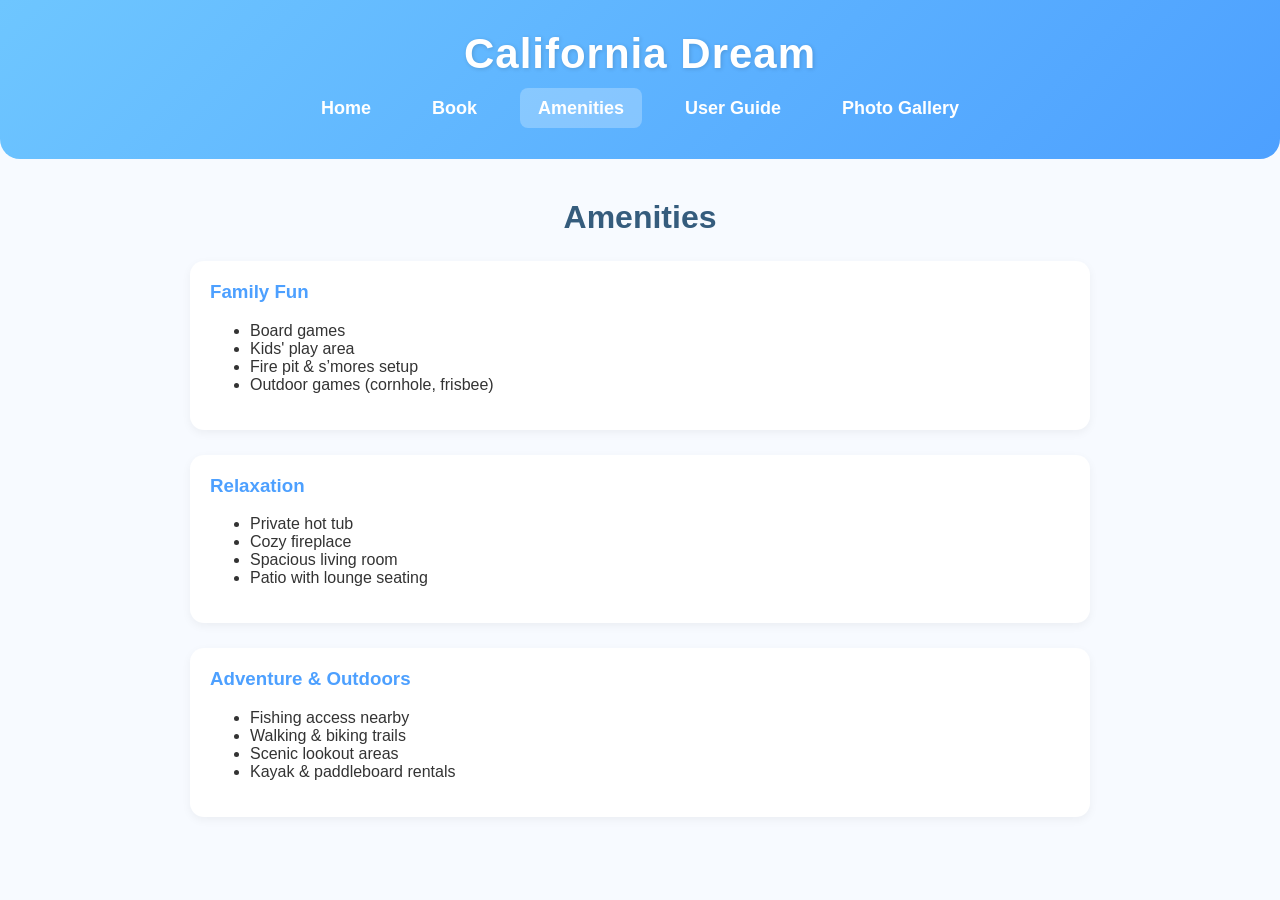
<file: amenities.html>
<!DOCTYPE html>
<html lang="en">
<head>
    <meta charset="UTF-8">
    <title>Amenities - California Dream</title>
    <link rel="stylesheet" href="style.css">
</head>

<body>
    <header class="header">
        <h1 class="site-title">California Dream</h1>
        <nav class="navbar">
            <ul>
                <li><a href="index.html">Home</a></li>
                <li><a href="book.html">Book</a></li>
                <li><a href="amenities.html" class="active">Amenities</a></li>
                <li><a href="guide.html">User Guide</a></li>
                <li><a href="gallery.html">Photo Gallery</a></li>
            </ul>
        </nav>
    </header>

    <main class="content">
        <h2>Amenities</h2>

        <section>
            <h3>Family Fun</h3>
            <ul>
                <li>Board games</li>
                <li>Kids' play area</li>
                <li>Fire pit & s’mores setup</li>
                <li>Outdoor games (cornhole, frisbee)</li>
            </ul>
        </section>

        <section>
            <h3>Relaxation</h3>
            <ul>
                <li>Private hot tub</li>
                <li>Cozy fireplace</li>
                <li>Spacious living room</li>
                <li>Patio with lounge seating</li>
            </ul>
        </section>

        <section>
            <h3>Adventure & Outdoors</h3>
            <ul>
                <li>Fishing access nearby</li>
                <li>Walking & biking trails</li>
                <li>Scenic lookout areas</li>
                <li>Kayak & paddleboard rentals</li>
            </ul>
        </section>
    </main>
</body>
</html>
</file>
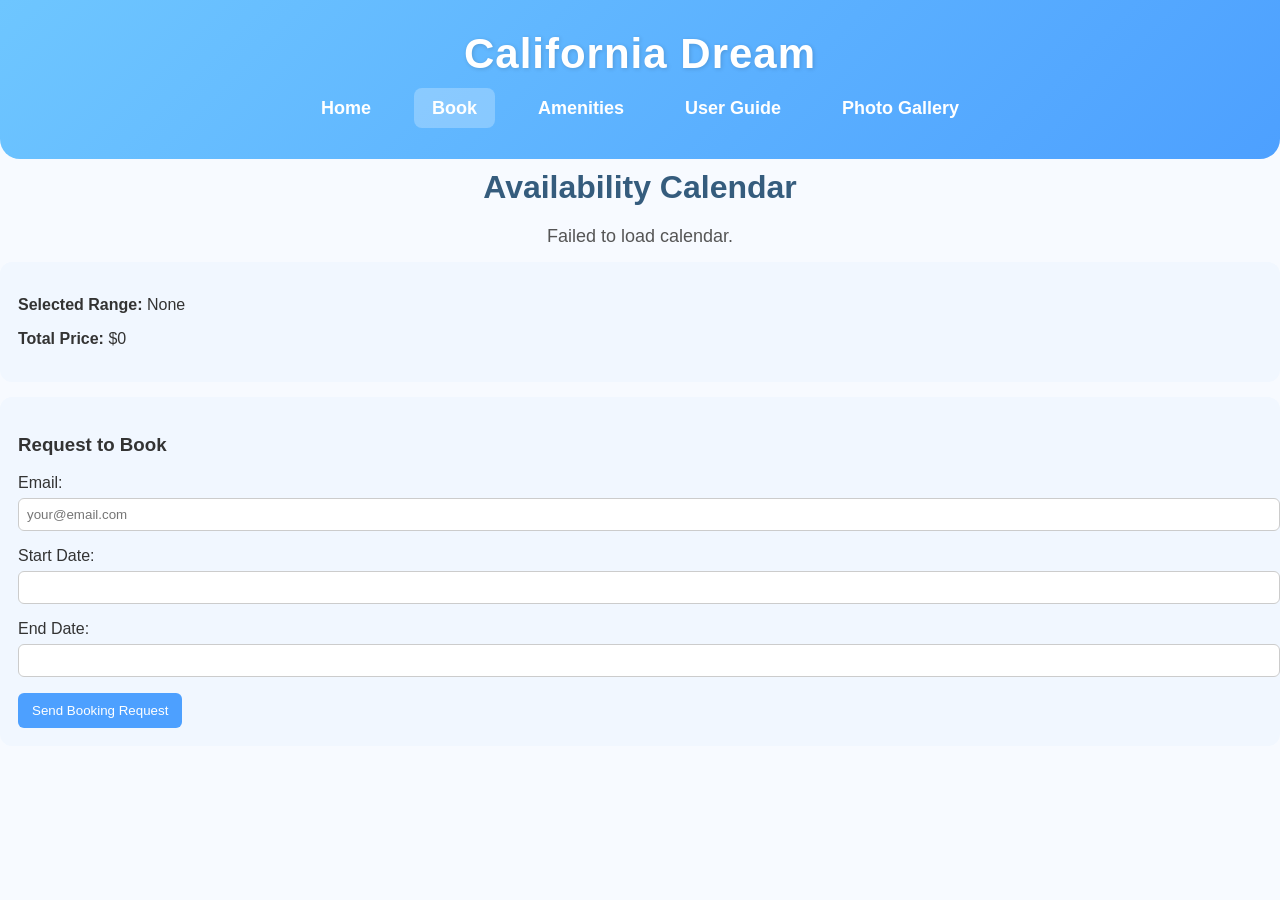
<file: book.html>
<!DOCTYPE html>
<html lang="en">
<head>
    <meta charset="UTF-8">
    <title>Book Your Stay</title>
    <link rel="stylesheet" href="style.css">
</head>

<body>

<!-- HEADER -->
<header class="header">
    <h1 class="site-title">California Dream</h1>
    <nav class="navbar">
        <ul>
            <li><a href="index.html">Home</a></li>
            <li><a href="book.html" class="active">Book</a></li>
            <li><a href="amenities.html">Amenities</a></li>
            <li><a href="guide.html">User Guide</a></li>
            <li><a href="gallery.html">Photo Gallery</a></li>
        </ul>
    </nav>
</header>

<!-- MAIN CONTENT -->
<div class="booking-container">

    <h2>Availability Calendar</h2>

    <!-- Loading spinner -->
    <div id="calendar-loading" class="loading-spinner">
        Loading calendar...
    </div>

    <!-- Calendar -->
    <div id="calendar"></div>

    <!-- Price Box -->
    <div class="price-box">
        <p><strong>Selected Range:</strong> 
            <span id="rangeDisplay">None</span>
        </p>
        <p><strong>Total Price:</strong> 
            $<span id="priceDisplay">0</span>
        </p>
    </div>

    <!-- Booking Form -->
    <div class="booking-form">
        <h3>Request to Book</h3>

        <label>Email:</label>
        <input type="email" id="emailInput" placeholder="your@email.com">

        <label>Start Date:</label>
        <input type="text" id="startInput" readonly>

        <label>End Date:</label>
        <input type="text" id="endInput" readonly>

        <button id="submitRequest">Send Booking Request</button>
    </div>

</div><!-- end booking-container -->

<!-- JS FILE -->
<script src="calendar.js"></script>

</body>
</html>
</file>
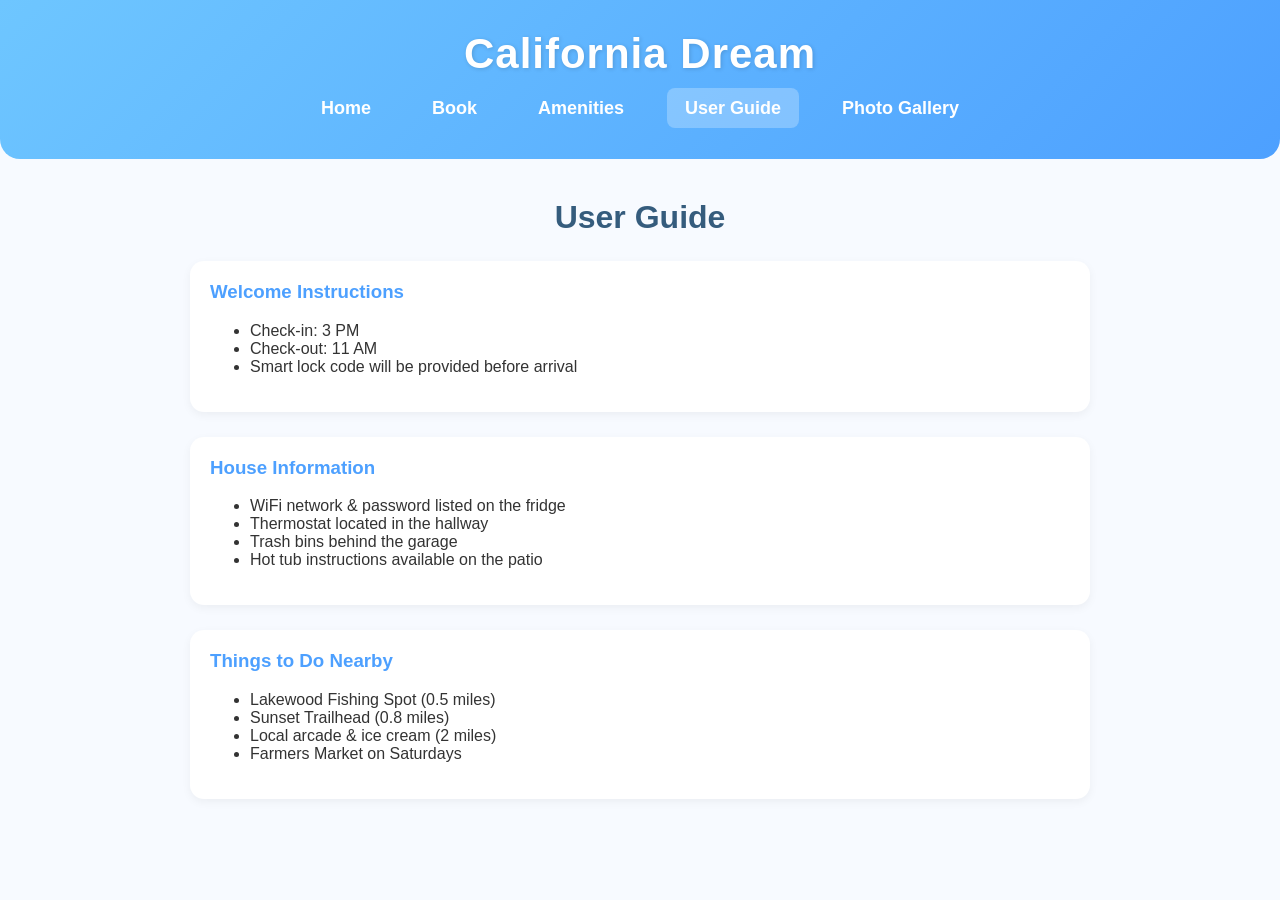
<file: guide.html>
<!DOCTYPE html>
<html lang="en">
<head>
    <meta charset="UTF-8">
    <title>User Guide - California Dream</title>
    <link rel="stylesheet" href="style.css">
</head>

<body>
    <header class="header">
        <h1 class="site-title">California Dream</h1>
        <nav class="navbar">
            <ul>
                <li><a href="index.html">Home</a></li>
                <li><a href="book.html">Book</a></li>
                <li><a href="amenities.html">Amenities</a></li>
                <li><a href="guide.html" class="active">User Guide</a></li>
                <li><a href="gallery.html">Photo Gallery</a></li>
            </ul>
        </nav>
    </header>

    <main class="content">
        <h2>User Guide</h2>

        <section>
            <h3>Welcome Instructions</h3>
            <ul>
                <li>Check-in: 3 PM</li>
                <li>Check-out: 11 AM</li>
                <li>Smart lock code will be provided before arrival</li>
            </ul>
        </section>

        <section>
            <h3>House Information</h3>
            <ul>
                <li>WiFi network & password listed on the fridge</li>
                <li>Thermostat located in the hallway</li>
                <li>Trash bins behind the garage</li>
                <li>Hot tub instructions available on the patio</li>
            </ul>
        </section>

        <section>
            <h3>Things to Do Nearby</h3>
            <ul>
                <li>Lakewood Fishing Spot (0.5 miles)</li>
                <li>Sunset Trailhead (0.8 miles)</li>
                <li>Local arcade & ice cream (2 miles)</li>
                <li>Farmers Market on Saturdays</li>
            </ul>
        </section>
    </main>
</body>
</html>
</file>
<file: style.css>
/* Global Styles */
body {
    font-family: "Trebuchet MS", Arial, sans-serif;
    margin: 0;
    padding: 0;
    background-color: #f7faff; /* soft friendly light blue */
    color: #333;
}

/* Header */
.header {
    background: linear-gradient(135deg, #6EC6FF, #4DA0FF); 
    padding: 30px 20px;
    text-align: center;
    color: white;
    border-bottom-left-radius: 20px;
    border-bottom-right-radius: 20px;
}

.site-title {
    font-size: 42px;
    margin: 0;
    font-weight: 700;
    letter-spacing: 1px;
    text-shadow: 1px 1px 4px rgba(0,0,0,0.15);
}

/* Navigation Bar */
.navbar {
    margin-top: 20px;
}

.navbar ul {
    list-style: none;
    padding: 0;
    margin: 10px;
    display: flex;
    justify-content: center;
    gap: 25px;
}

.navbar a {
    text-decoration: none;
    font-size: 18px;
    color: #ffffff;
    padding: 10px 18px;
    border-radius: 8px;
    transition: 0.25s ease;
    font-weight: 600;
}

/* Active page highlight */
.navbar a.active {
    background-color: rgba(255, 255, 255, 0.25);
}

/* Hover effect */
.navbar a:hover {
    background-color: rgba(255, 255, 255, 0.4);
    transform: translateY(-2px);
}

/* Main Content */
.content {
    max-width: 900px;
    margin: 40px auto;
    padding: 0 20px;
}

h2 {
    font-size: 32px;
    margin-top: 10px;
    margin-bottom: 20px;
    text-align: center;
    color: #355C7D;
}

.hero-image {
    width: 100%;
    border-radius: 18px;
    margin-bottom: 20px;
    box-shadow: 0 4px 12px rgba(0,0,0,0.1);
}

/* Info sections */
section {
    background: white;
    padding: 20px;
    border-radius: 14px;
    margin: 25px 0;
    box-shadow: 0 3px 10px rgba(0,0,0,0.05);
}

section h3 {
    margin-top: 0;
    color: #4DA0FF;
}

.intro {
    font-size: 18px;
    line-height: 1.6;
    margin-bottom: 25px;
}

.quick-info ul {
    margin: 0;
    padding-left: 20px;
}

.quick-info li {
    font-size: 17px;
    padding: 6px 0;
}

/* Responsive Image Styling */
img {
    max-width: 100%;
    height: auto;
    border-radius: 12px;
}

/* Contact Section */
.contact p {
    font-size: 17px;
}


/* =========================
   Masonry Photo Gallery
========================= */

.masonry {
    column-count: 3;
    column-gap: 18px;
}

@media (max-width: 900px) {
    .masonry { column-count: 2; }
}

@media (max-width: 600px) {
    .masonry { column-count: 1; }
}

.gallery-item {
    break-inside: avoid;
    margin-bottom: 18px;
    border-radius: 14px;
    overflow: hidden;
    cursor: pointer;
    position: relative;
    background: white;
    box-shadow: 0 3px 10px rgba(0,0,0,0.08);
    transition: transform 0.2s ease;
}

.gallery-item:hover {
    transform: translateY(-4px);
}

.gallery-item img {
    width: 100%;
    display: block;
}

/* Optional cute tag overlay */
.gallery-tag {
    position: absolute;
    bottom: 8px;
    left: 8px;
    background: rgba(0,0,0,0.6);
    color: white;
    font-size: 13px;
    padding: 6px 8px;
    border-radius: 999px;
}

/* Sentinel (infinite scroll loader) */
.sentinel {
    text-align: center;
    font-size: 15px;
    opacity: 0.7;
    padding: 20px;
}

/* =========================
   Lightbox
========================= */

.lightbox {
    position: fixed;
    inset: 0;
    background: rgba(0,0,0,0.85);
    display: flex;
    align-items: center;
    justify-content: center;
    z-index: 9999;
    padding: 20px;
}

.lightbox.hidden {
    display: none;
}

.lightbox-img {
    max-width: 90vw;
    max-height: 80vh;
    border-radius: 12px;
    box-shadow: 0 6px 25px rgba(0,0,0,0.4);
}

.lightbox-caption {
    color: #fff;
    text-align: center;
    margin-top: 12px;
    font-size: 16px;
    opacity: 0.9;
}

.lightbox-close {
    position: absolute;
    top: 18px;
    right: 25px;
    font-size: 40px;
    color: white;
    cursor: pointer;
    user-select: none;
}

.lightbox-nav {
    position: absolute;
    top: 50%;
    transform: translateY(-50%);
    background: rgba(255,255,255,0.15);
    border: none;
    color: white;
    font-size: 30px;
    padding: 12px 16px;
    border-radius: 999px;
    cursor: pointer;
    transition: 0.2s ease;
}

.lightbox-nav:hover {
    background: rgba(255,255,255,0.3);
}

.lightbox-nav.prev { left: 18px; }
.lightbox-nav.next { right: 18px; }


/* Full Screen Hero Image */
.hero {
    width: 100%;
    height: 100vh; /* full screen height */
    overflow: hidden;
}

.hero-full {
    width: 100%;
    height: 100%;
    object-fit: cover;
}

/* Photo Sections */
.photo-section {
    margin: 50px 0;
}

.photo-section h2 {
    text-align: center;
    color: #355C7D;
    margin-bottom: 20px;
}

.photo-grid {
    display: grid;
    grid-template-columns: repeat(auto-fit, minmax(260px, 1fr));
    gap: 20px;
}

.photo-grid img {
    width: 100%;
    border-radius: 12px;
    box-shadow: 0 4px 12px rgba(0,0,0,0.1);
    object-fit: cover;
}

/* Smaller Hero Image */
.hero-small {
    width: 100%;
    margin-top: 20px;
    text-align: center;
}

.hero-small {
    width: 100%;
    margin-top: 20px;
    text-align: center;
}

.hero-image-small {
    width: 90%;
    height: auto;          /* show full image */
    max-height: 650px;     /* bigger but not overwhelming */
    object-fit: contain;   /* show full image */
    border-radius: 20px;
    box-shadow: 0 4px 14px rgba(0,0,0,0.15);
}

/* Section formatting */
.photo-section {
    margin: 50px 0;
}

.photo-large img {
    width: 100%;
    height: 420px;
    object-fit: cover;
    border-radius: 14px;
    margin-bottom: 20px;
    cursor: pointer;
}

.photo-row {
    display: grid;
    grid-template-columns: 1fr 1fr;
    gap: 18px;
}

.photo-row img {
    width: 100%;
    height: 260px;
    object-fit: cover;
    border-radius: 14px;
    cursor: pointer;
}

/* Lightbox */
.lightbox {
    position: fixed;
    inset: 0;
    background: rgba(0,0,0,0.85);
    display: flex;
    align-items: center;
    justify-content: center;
    z-index: 9999;
}

.lightbox.hidden {
    display: none;
}

.lightbox-img {
    max-width: 90vw;
    max-height: 80vh;
    border-radius: 12px;
}

.lightbox-close {
    position: absolute;
    top: 20px;
    right: 35px;
    color: white;
    font-size: 40px;
    cursor: pointer;
}


.expandable {
    transition: transform 0.25s ease, box-shadow 0.25s ease;
}

.expandable:active {
    transform: scale(1.03) translateY(-6px);
    box-shadow: 0 6px 16px rgba(0,0,0,0.25);
}


/* New info section */
.info-top {
    display: grid;
    grid-template-columns: repeat(3, 1fr);
    gap: 25px;
    margin: 40px 0;
}

.info-box {
    background: #f8f8f8;
    padding: 20px;
    text-align: center;
    border-radius: 14px;
    box-shadow: 0 2px 10px rgba(0,0,0,0.08);
}

.info-box h3 {
    margin: 0;
    color: #355C7D;
}

.info-box p {
    font-size: 24px;
    font-weight: bold;
    margin-top: 8px;
}

.info-description {
    background: white;
    padding: 25px;
    border-radius: 14px;
    line-height: 1.65;
    box-shadow: 0 2px 14px rgba(0,0,0,0.1);
}



/* --- FIX HORIZONTAL SCROLL PROBLEM --- */

html, body {
    max-width: 100%;
    overflow-x: hidden;
}

/* Ensure sections don't exceed screen width */
section {
    width: 100%;
    box-sizing: border-box;
}

/* Ensure image containers don't push layout wider */
.photo-section,
.photo-large img,
.photo-row img,
.hero-image-small {
    max-width: 100%;
}


/* Adjust homeMain hero image placement & size */
.hero-small {
    width: 100%;
    margin-top: 5px;            /* move image up */
    display: flex;
    justify-content: center;
}

.hero-image-small {
    width: 75%;                 /* scale down ~25% */
    max-height: 500px;          /* keep height reasonable */
    object-fit: contain;        /* show full image */
    margin-top: -20px;          /* lift upward slightly */
    border-radius: 18px;
    box-shadow: 0 4px 14px rgba(0,0,0,0.15);
}



/* Availability Calendar */
.cal-header {
    display: flex;
    justify-content: space-between;
    align-items: center;
    margin-bottom: 15px;
}

.cal-header button {
    padding: 8px 14px;
    background: #4DA0FF;
    color: white;
    border: none;
    border-radius: 8px;
    cursor: pointer;
    transition: 0.2s ease;
}

.cal-header button:hover {
    background: #6EC6FF;
}

.cal-grid {
    display: grid;
    grid-template-columns: repeat(7, 1fr);
    gap: 8px;
    text-align: center;
}

.cal-grid > div {
    padding: 10px;
    font-weight: 600;
}

.cal-day {
    background: #f0f6ff;
    border-radius: 8px;
    padding: 12px;
}

.cal-day.booked {
    background: #ffd4d4;
    color: #a30000;
    text-decoration: line-through;
    font-weight: bold;
}

#calendar {
    max-width: 600px;
    margin: 20px auto;
}

.calendar-header {
    display: flex;
    justify-content: space-between;
    align-items: center;
    margin-bottom: 10px;
}

.calendar-header button {
    padding: 5px 10px;
    cursor: pointer;
}

.calendar-weekdays, .calendar-days {
    display: grid;
    grid-template-columns: repeat(7, 1fr);
    text-align: center;
}

.calendar-weekdays div {
    font-weight: bold;
    padding-bottom: 5px;
}

.calendar-days .day {
    padding: 10px;
    margin: 3px;
    border-radius: 5px;
    cursor: pointer;
}

.calendar-days .day:hover {
    background: #e3f3ff;
}

.booked {
    background: #ffb3b3;
    color: #600;
    cursor: not-allowed;
}

.selected-start, .selected-end {
    background: #4CAF50;
    color: white;
}

.selected-range {
    background: #9edba3;
}


.booked {
    background: #d6d6d6 !important;
    color: #666;
    cursor: not-allowed;
}

.past-day {
    background: #ececec;
    color: #999;
    cursor: not-allowed;
}


.loading-spinner {
    text-align: center;
    margin-top: 20px;
    font-size: 18px;
    color: #555;
    font-family: inherit;
}

.booked {
    background: #d6d6d6 !important; /* booked = grey */
    color: #666;
    cursor: not-allowed;
}

.past-day {
    background: #ececec; /* past = lighter grey */
    color: #999;
    cursor: not-allowed;
}


/* --- Calendar Additions --- */

.calendar-day {
  display: inline-block;
  width: 38px;
  height: 38px;
  margin: 4px;
  line-height: 38px;
  text-align: center;
  border-radius: 6px;
  cursor: pointer;
  background-color: white;
  border: 1px solid #ddd;
}

/* Selected date style */
.selected {
  background-color: #6EC6FF;
  color: white;
}

/* Unified gray for unavailable days (past or booked) */
.unavailable {
  background-color: #d1d1d1;
  color: #888;
  pointer-events: none;
}

/* Price + form box styling */
.price-box,
.booking-form {
  background: #f1f7ff;
  border-radius: 12px;
  padding: 18px;
  margin-top: 15px;
}

.booking-form input {
  width: 100%;
  margin: 6px 0 16px 0;
  padding: 8px;
  border-radius: 6px;
  border: 1px solid #ccc;
}

#submitRequest {
  background-color: #4DA0FF;
  padding: 10px 14px;
  color: white;
  border: none;
  border-radius: 6px;
}


.unavailable {
  background-color: #d1d1d1;
  color: #888;
  pointer-events: none;
}


.hero-small {
    margin-bottom: 0;   /* remove gap below hero */
    padding-bottom: 0;
}

.hero-image-small {
    display: block;
    width: 100%;
    height: auto;
    margin-bottom: 0;   /* make the image directly touch the bar */
}


.home-info-bar {
    background-color: #f0f7ff; /* light blue */
    width: 100%;
    padding: 8px 0;  /* small height */
    margin: 0;       /* remove margin so it touches the image */
    display: flex;
    justify-content: center;
    gap: 30px;
    font-size: 14px;
    border-bottom: 1px solid #d7e6ff;
}


.info-item {
    display: flex;
    align-items: center;
    gap: 6px;
    white-space: nowrap;
}

.info-icon {
    font-size: 16px;
}
</file>
